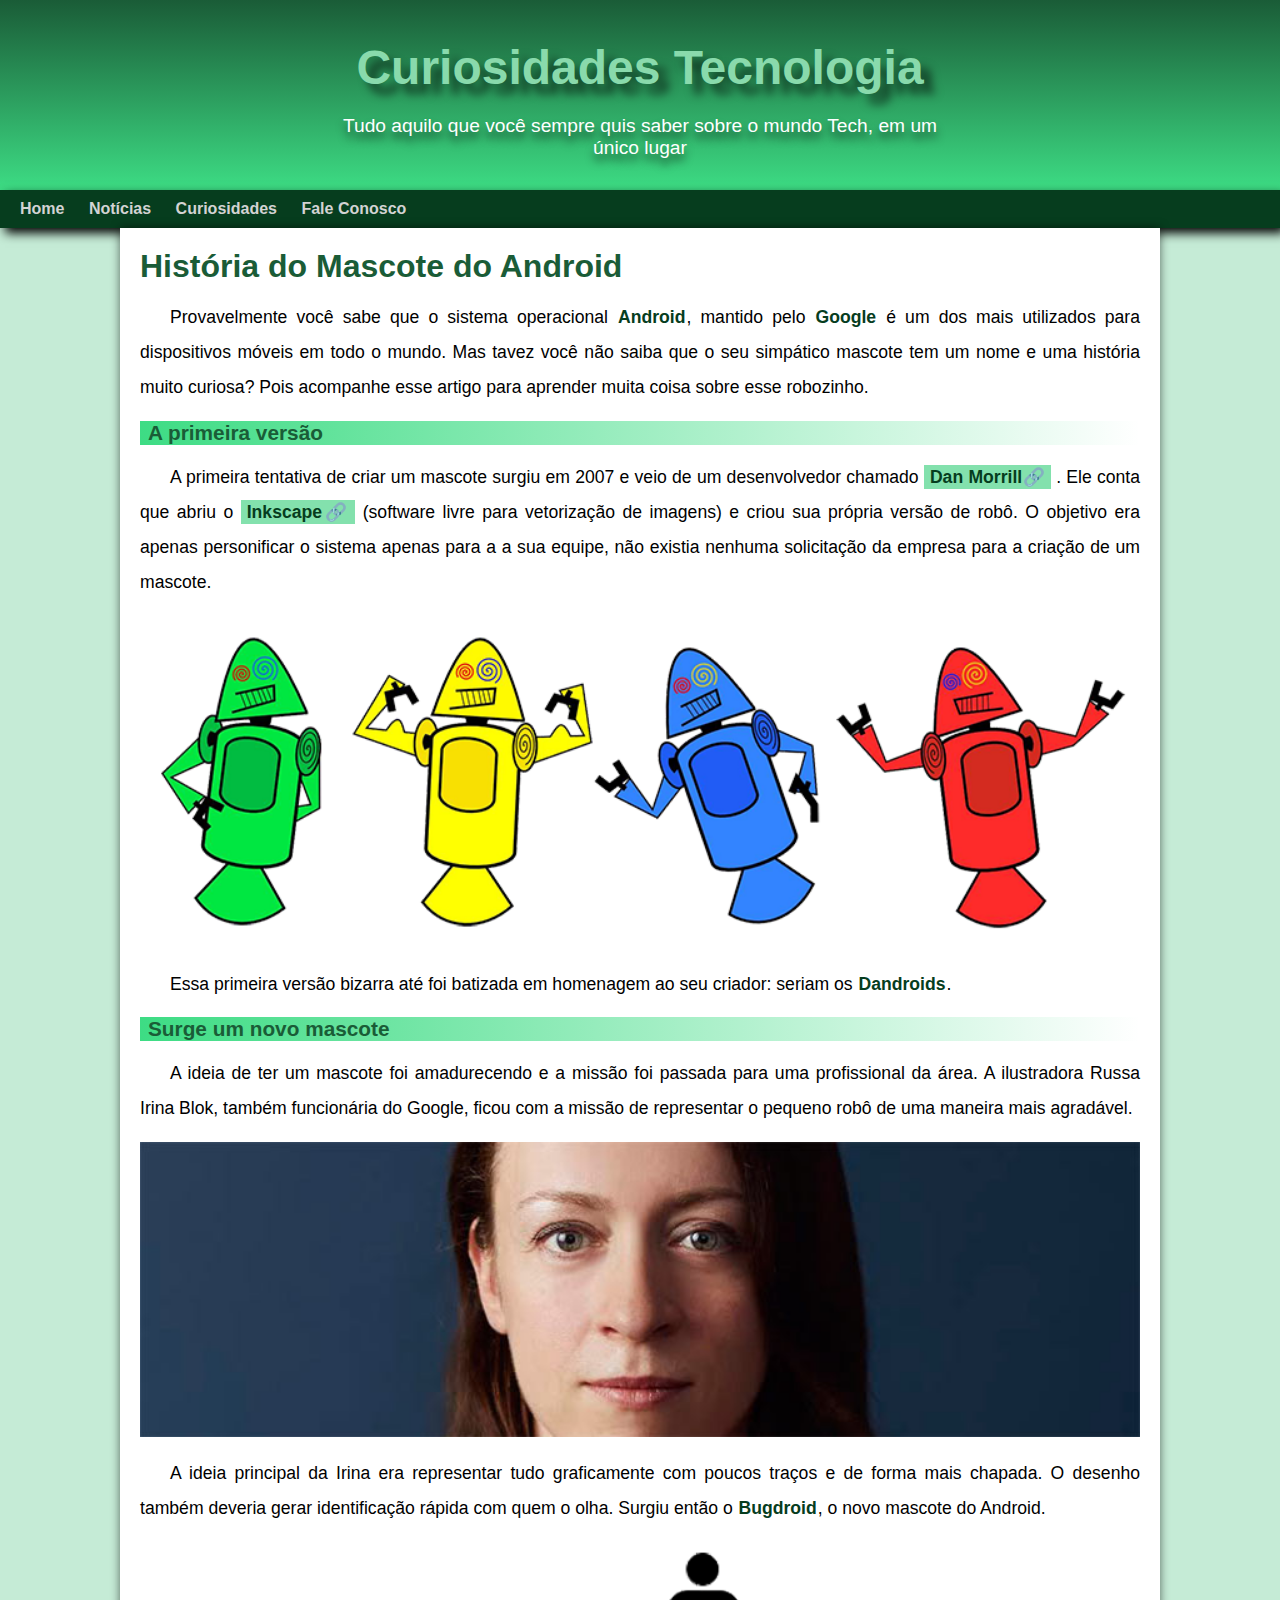
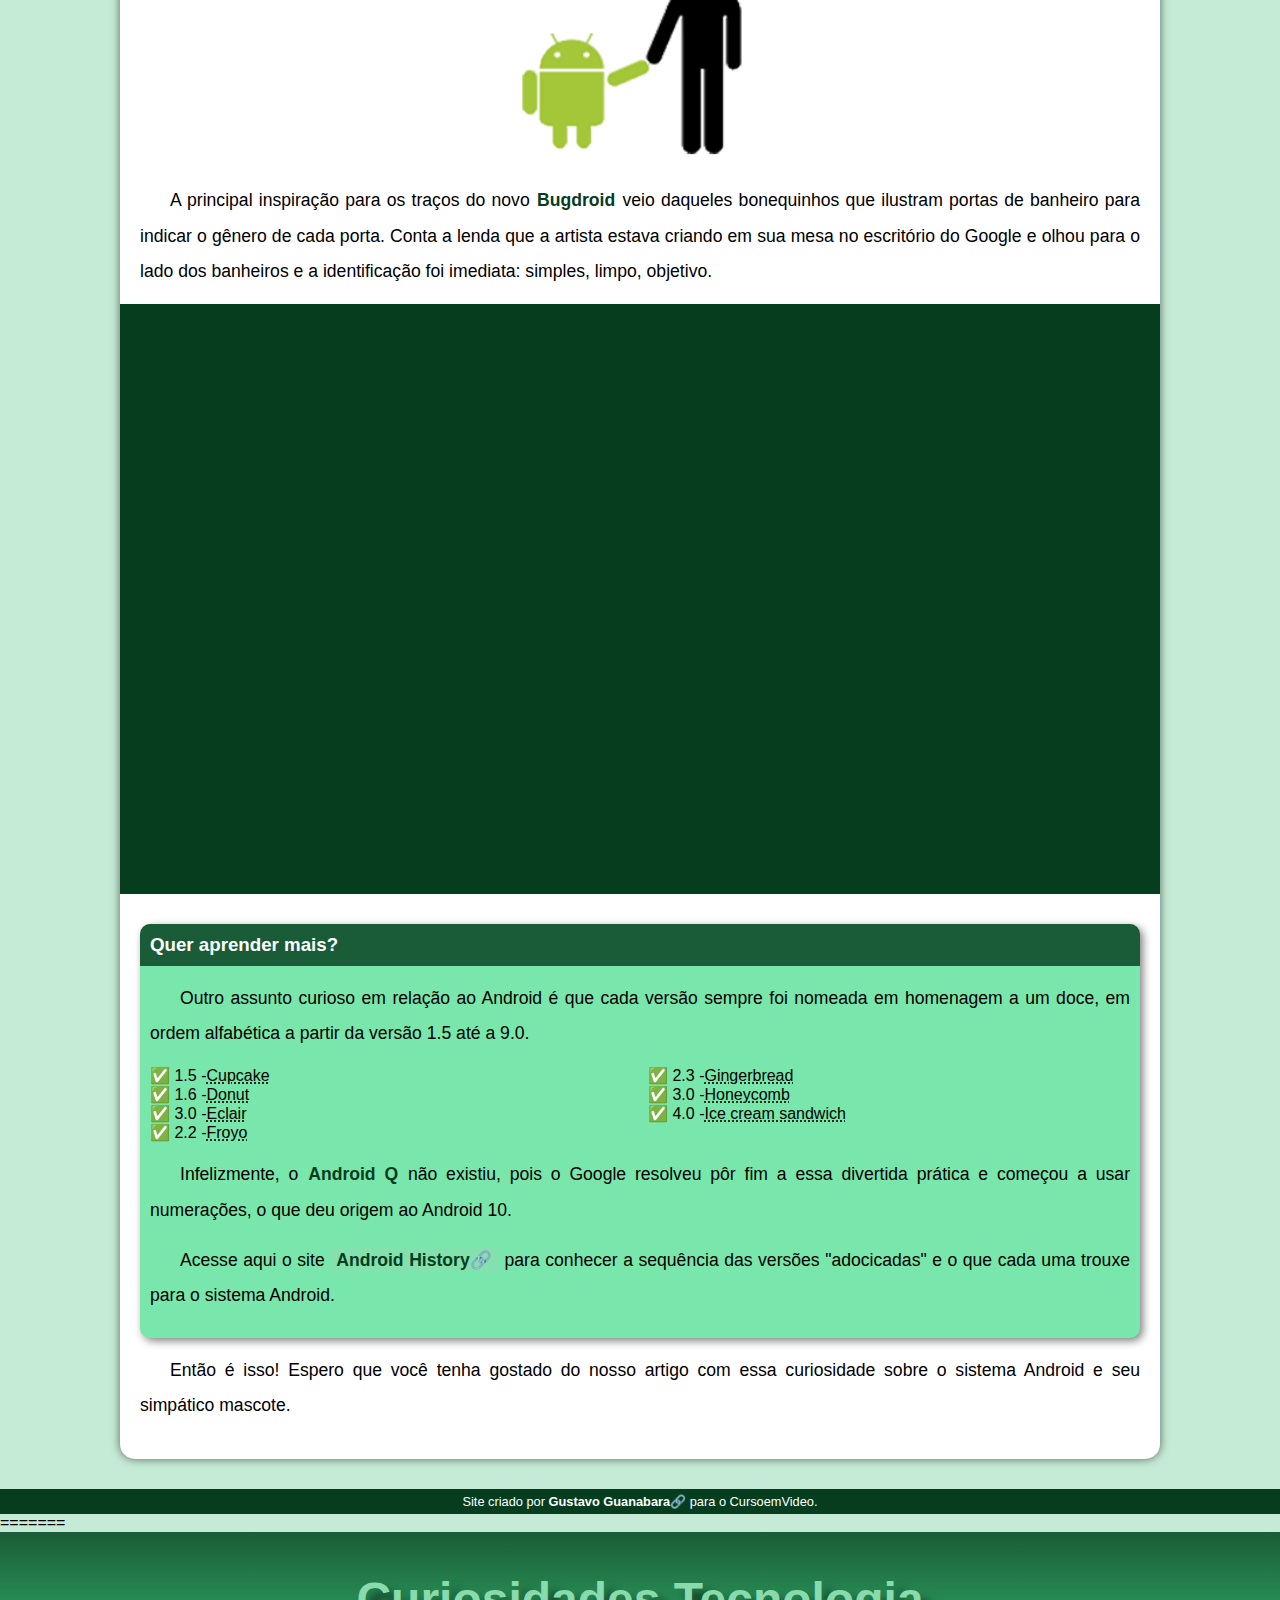
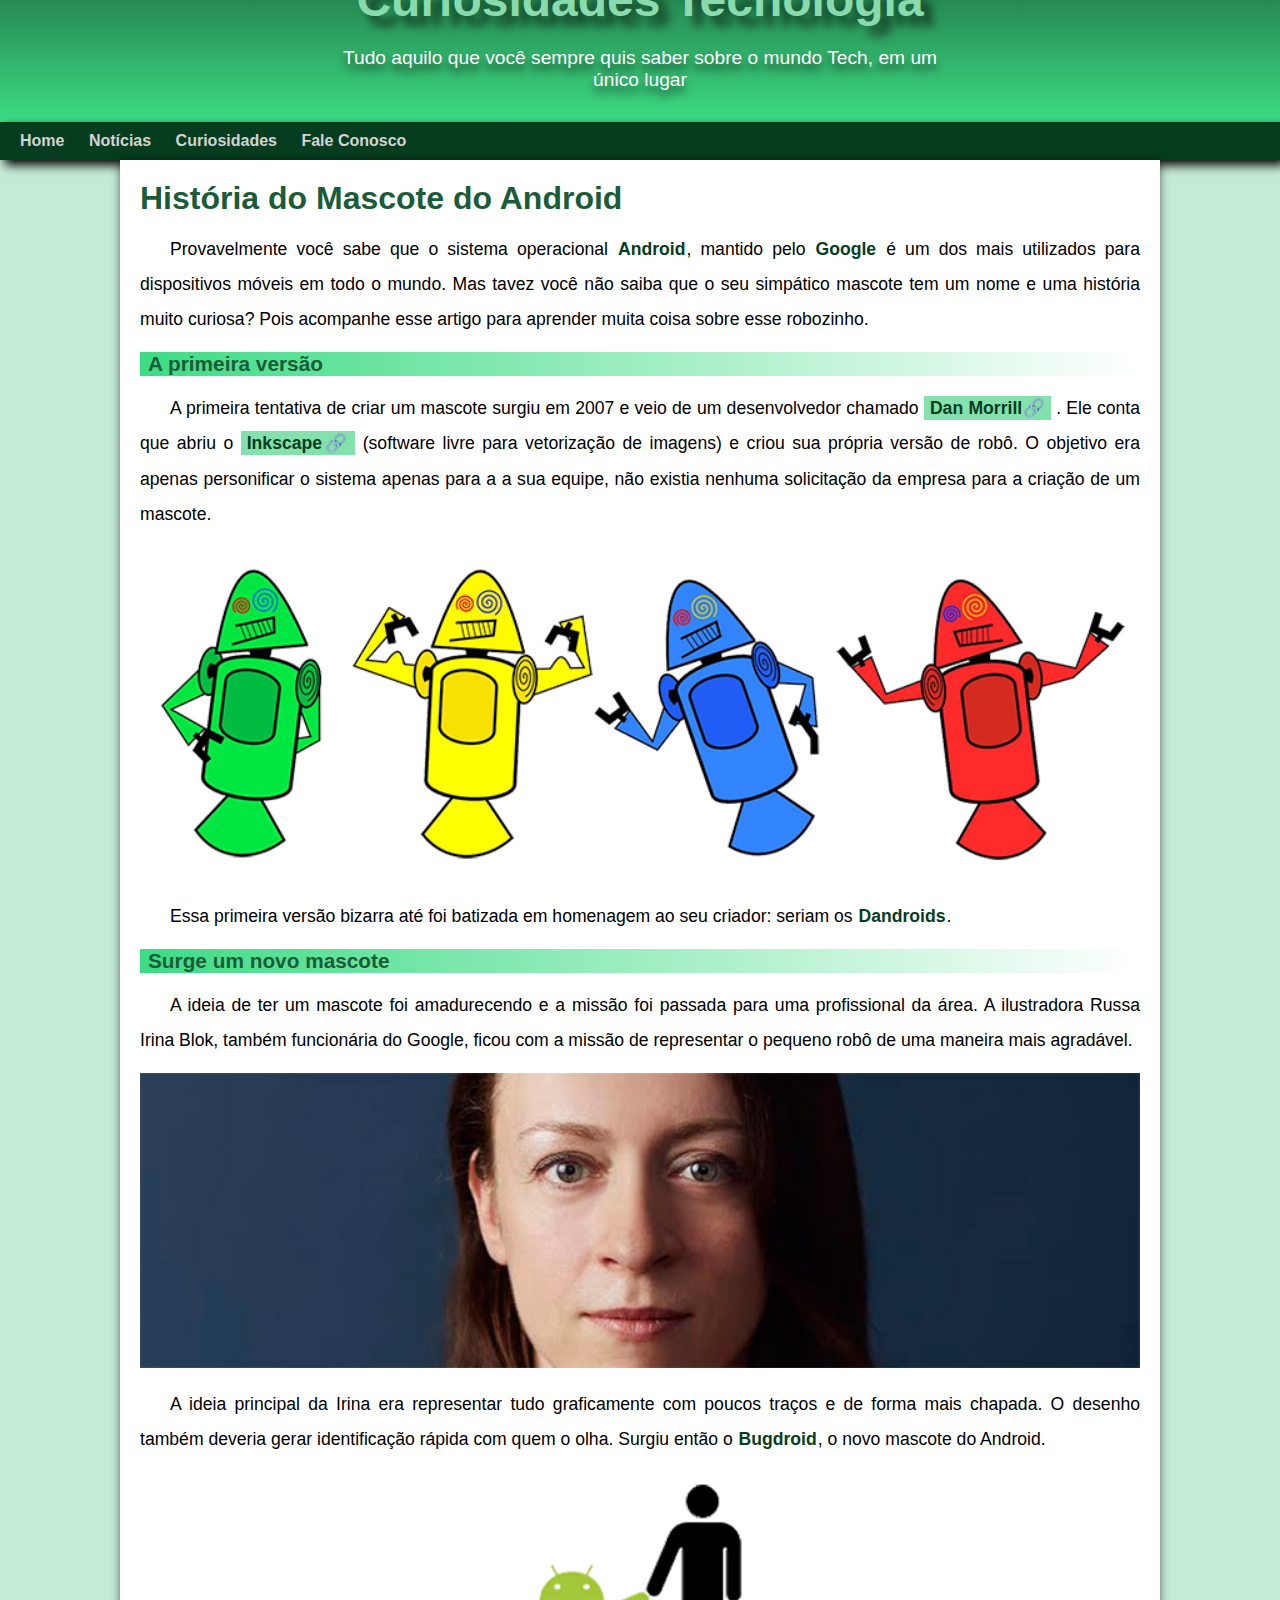
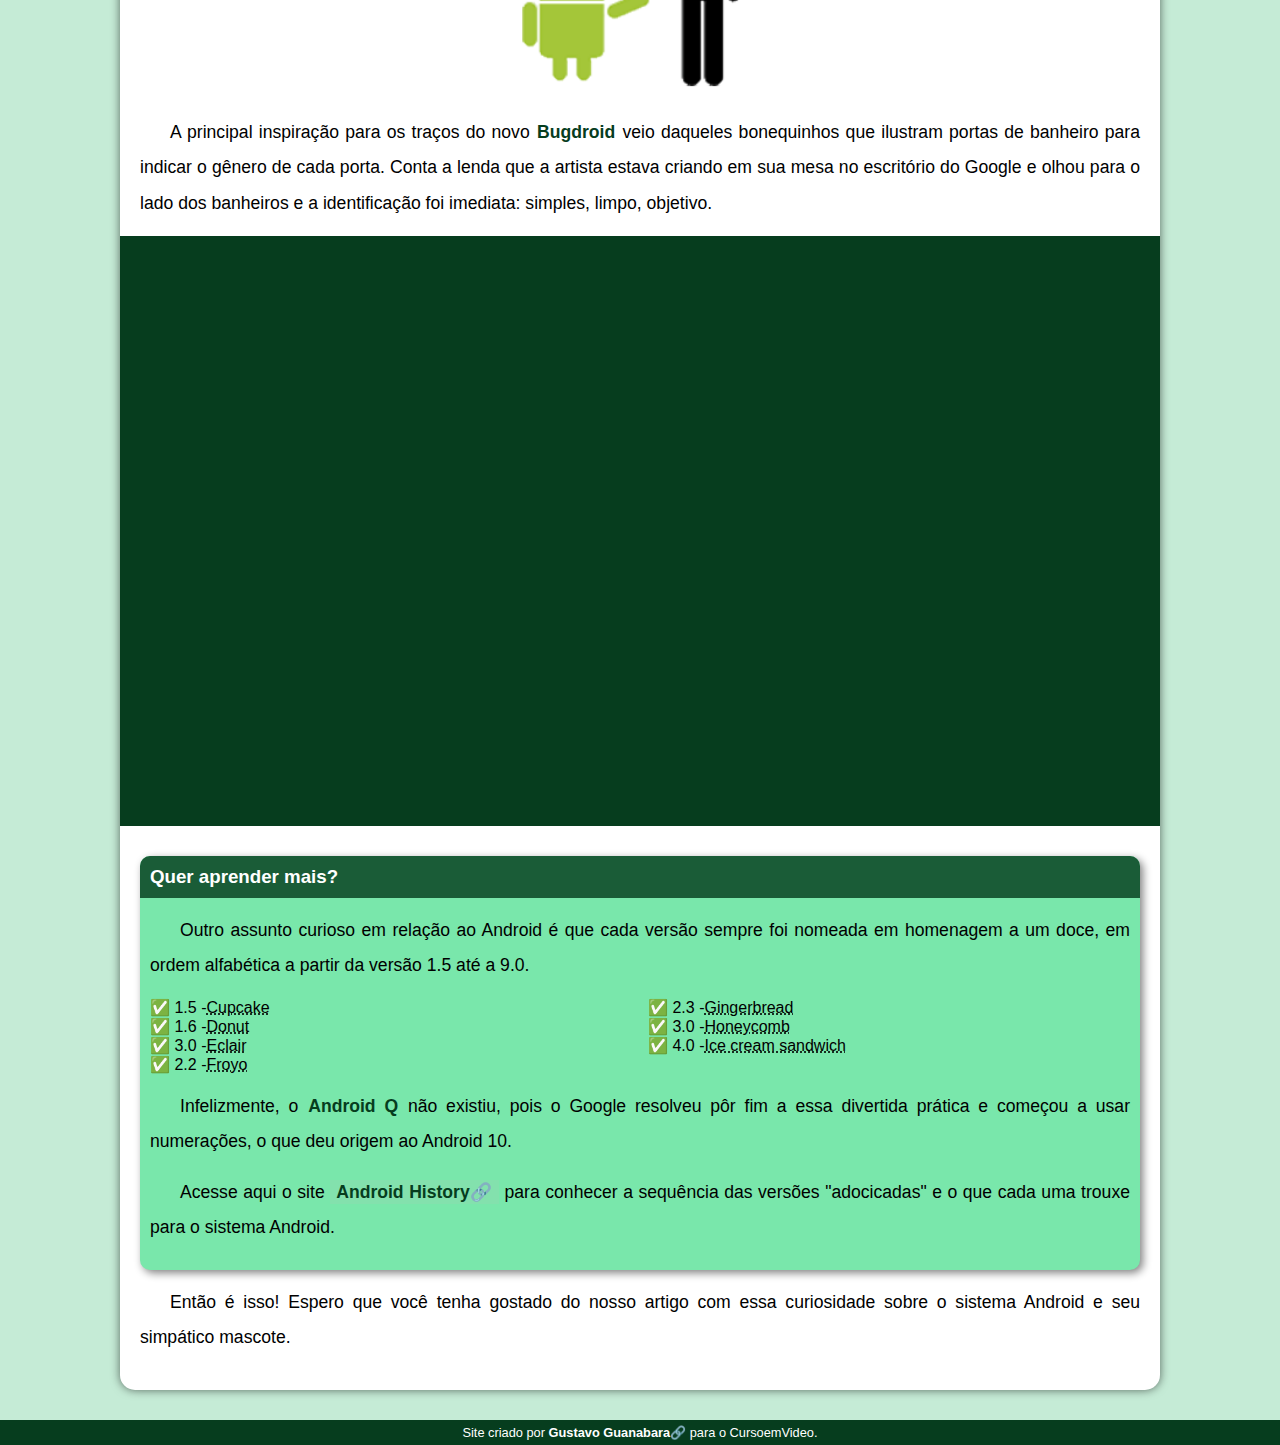
<file: index.html>
<!DOCTYPE html>
<html lang="pt-br">
<head>
    <meta charset="UTF-8">
    <meta name="viewport" content="width=device-width, initial-scale=1.0">
    <title>Como Surgiu o Android?</title>
    <link rel="shortcut icon" href="imagens/favicon.ico" type="image/x-icon">
    <link rel="stylesheet" href="style.css">
</head>
<body>
    <header>
        <h1>Curiosidades Tecnologia</h1>
        <p>Tudo aquilo que você sempre quis saber sobre o mundo Tech, em um único lugar</p>
    </header>
    
    <nav>
        <a href="#">Home</a>
        <a href="#">Notícias</a>
        <a href="#">Curiosidades</a>
        <a href="#">Fale Conosco</a>
    </nav>
    <main>
        <article>
            <h1>História do Mascote do Android</h1>

               <p> Provavelmente você sabe que o sistema operacional <strong>Android</strong>, mantido pelo <strong>Google</strong> é um dos mais utilizados para dispositivos móveis em todo o mundo. Mas tavez você não saiba que o seu simpático mascote tem um nome e uma história muito curiosa? Pois acompanhe esse artigo para aprender muita coisa sobre esse robozinho.</p>

                <h2>A primeira versão</h2>

                <p>A primeira tentativa de criar um mascote surgiu em 2007 e veio de um desenvolvedor chamado <a href="https://androidcommunity.com/" target="_blank">Dan Morrill🔗</a> . Ele conta que abriu o <a href="https://inkscape.org/pt-br/" target="_blank">Inkscape🔗</a> (software livre para vetorização de imagens) e criou sua própria versão de robô. O objetivo era apenas personificar o sistema apenas para a a sua equipe, não existia nenhuma solicitação da empresa para a criação de um mascote.</p>

                <picture>
                   <source media="(max-width: 670px)" srcset="imagens/dan-droids-pq.png">
                    <img src="imagens/dan-droids.png" alt="primeiro mascote Android">
                </picture>

                <p>Essa primeira versão bizarra até foi batizada em homenagem ao seu criador: seriam os <strong>Dandroids</strong>.</p>

                <h2>Surge um novo mascote</h2>

                <p>A ideia de ter um mascote foi amadurecendo e a missão foi passada para uma profissional da área. A ilustradora Russa Irina Blok, também funcionária do Google, ficou com a missão de representar o pequeno robô de uma maneira mais agradável.</p>

                <picture>
                    <source media="(max-width:670px )" srcset="imagens/irina-blok-pq.jpg">
                    <img src="imagens/irina-blok.jpg" alt="Criadora do BagDroid">
                </picture>

                <p>A ideia principal da Irina era representar tudo graficamente com poucos traços e de forma mais chapada. O desenho também deveria gerar identificação rápida com quem o olha. Surgiu então o <strong>Bugdroid</strong>, o novo mascote do Android.</p>

                <img src="imagens/bugdroid.png" class="pequeno" alt="bugdroid">

                <p>A principal inspiração para os traços do novo <strong>Bugdroid</strong> veio daqueles bonequinhos que ilustram portas de banheiro para indicar o gênero de cada porta. Conta a lenda que a artista estava criando em sua mesa no escritório do Google e olhou para o lado dos banheiros e a identificação foi imediata: simples, limpo, objetivo.</p>

                <div class="video">  
                 <iframe width="560" height="315" src="https://www.youtube.com/embed/l2UDgpLz20M?si=MJ5Qr9X6HgvP6pcC" title="YouTube video player" frameborder="0" allow="accelerometer; autoplay; clipboard-write; encrypted-media; gyroscope; picture-in-picture; web-share" referrerpolicy="strict-origin-when-cross-origin" allowfullscreen></iframe>
                </div>
                <aside>
                   <h3> Quer aprender mais? </h3>

                    <p>Outro assunto curioso em relação ao Android é que cada versão sempre foi nomeada em homenagem a um doce, em ordem alfabética a partir da versão 1.5 até a 9.0.</p>

                   <ul>
                           <li>
                            ✅ 1.5 -<abbr title="Bolo de Copo">Cupcake</abbr>
                            </li>
                            <li>
                                ✅ 1.6 -<abbr title="Rosquinha">Donut</abbr>
                                </li>
                                <li>
                                    ✅ 3.0 -<abbr title="Bomba">Eclair</abbr>
                                    </li>
                                    <li>
                                        ✅ 2.2 -<abbr title="iorgute">Froyo</abbr>
                                        </li>
                                        <li>
                                            ✅     2.3 -<abbr title="biscoito de gengibre">Gingerbread</abbr>
                                            </li>
                                            <li>
                                                ✅   3.0 -<abbr title="Favo de mel">Honeycomb</abbr>
                                                </li>
                                                <li>
                                                    ✅  4.0 -<abbr title="Sanduiche de Sorvete">Ice cream sandwich</abbr>
                                                    </li>
                           
                    </ul>

                    <p>Infelizmente, o <strong>Android Q</strong> não existiu, pois o Google resolveu pôr fim a essa divertida prática e começou a usar numerações, o que deu origem ao Android 10.</p>

                    <p>Acesse aqui o site <a href="https://www.mobiletime.com.br/museu-movel/11/08/2023/o-nascimento-do-sistema-operacional-android/" target="_blank">Android History🔗</a> para conhecer a sequência das versões "adocicadas" e o que cada uma trouxe para o sistema Android.</p>
                </aside>

                <p>Então é isso! Espero que você tenha gostado do nosso artigo com essa curiosidade sobre o sistema Android e seu simpático mascote.</p>
        </article>
    </main>
    <footer>
        <p>Site criado por <a href="https://gustavoguanabara.github.io/" target="_blank">Gustavo Guanabara🔗</a> para o CursoemVideo.</p>
    </footer>
</body>
=======
<!DOCTYPE html>
<html lang="pt-br">
<head>
    <meta charset="UTF-8">
    <meta name="viewport" content="width=device-width, initial-scale=1.0">
    <title>Como Surgiu o Android?</title>
    <link rel="shortcut icon" href="imagens/favicon.ico" type="image/x-icon">
    <link rel="stylesheet" href="style.css">
</head>
<body>
    <header>
        <h1>Curiosidades Tecnologia</h1>
        <p>Tudo aquilo que você sempre quis saber sobre o mundo Tech, em um único lugar</p>
    </header>
    
    <nav>
        <a href="#">Home</a>
        <a href="#">Notícias</a>
        <a href="#">Curiosidades</a>
        <a href="#">Fale Conosco</a>
    </nav>
    <main>
        <article>
            <h1>História do Mascote do Android</h1>

               <p> Provavelmente você sabe que o sistema operacional <strong>Android</strong>, mantido pelo <strong>Google</strong> é um dos mais utilizados para dispositivos móveis em todo o mundo. Mas tavez você não saiba que o seu simpático mascote tem um nome e uma história muito curiosa? Pois acompanhe esse artigo para aprender muita coisa sobre esse robozinho.</p>

                <h2>A primeira versão</h2>

                <p>A primeira tentativa de criar um mascote surgiu em 2007 e veio de um desenvolvedor chamado <a href="https://androidcommunity.com/" target="_blank">Dan Morrill🔗</a> . Ele conta que abriu o <a href="https://inkscape.org/pt-br/" target="_blank">Inkscape🔗</a> (software livre para vetorização de imagens) e criou sua própria versão de robô. O objetivo era apenas personificar o sistema apenas para a a sua equipe, não existia nenhuma solicitação da empresa para a criação de um mascote.</p>

                <picture>
                   <source media="(max-width: 670px)" srcset="imagens/dan-droids-pq.png">
                    <img src="imagens/dan-droids.png" alt="primeiro mascote Android">
                </picture>

                <p>Essa primeira versão bizarra até foi batizada em homenagem ao seu criador: seriam os <strong>Dandroids</strong>.</p>

                <h2>Surge um novo mascote</h2>

                <p>A ideia de ter um mascote foi amadurecendo e a missão foi passada para uma profissional da área. A ilustradora Russa Irina Blok, também funcionária do Google, ficou com a missão de representar o pequeno robô de uma maneira mais agradável.</p>

                <picture>
                    <source media="(max-width:670px )" srcset="imagens/irina-blok-pq.jpg">
                    <img src="imagens/irina-blok.jpg" alt="Criadora do BagDroid">
                </picture>

                <p>A ideia principal da Irina era representar tudo graficamente com poucos traços e de forma mais chapada. O desenho também deveria gerar identificação rápida com quem o olha. Surgiu então o <strong>Bugdroid</strong>, o novo mascote do Android.</p>

                <img src="imagens/bugdroid.png" class="pequeno" alt="bugdroid">

                <p>A principal inspiração para os traços do novo <strong>Bugdroid</strong> veio daqueles bonequinhos que ilustram portas de banheiro para indicar o gênero de cada porta. Conta a lenda que a artista estava criando em sua mesa no escritório do Google e olhou para o lado dos banheiros e a identificação foi imediata: simples, limpo, objetivo.</p>

                <div class="video">  
                 <iframe width="560" height="315" src="https://www.youtube.com/embed/l2UDgpLz20M?si=MJ5Qr9X6HgvP6pcC" title="YouTube video player" frameborder="0" allow="accelerometer; autoplay; clipboard-write; encrypted-media; gyroscope; picture-in-picture; web-share" referrerpolicy="strict-origin-when-cross-origin" allowfullscreen></iframe>
                </div>
                <aside>
                   <h3> Quer aprender mais? </h3>

                    <p>Outro assunto curioso em relação ao Android é que cada versão sempre foi nomeada em homenagem a um doce, em ordem alfabética a partir da versão 1.5 até a 9.0.</p>

                   <ul>
                           <li>
                            ✅ 1.5 -<abbr title="Bolo de Copo">Cupcake</abbr>
                            </li>
                            <li>
                                ✅ 1.6 -<abbr title="Rosquinha">Donut</abbr>
                                </li>
                                <li>
                                    ✅ 3.0 -<abbr title="Bomba">Eclair</abbr>
                                    </li>
                                    <li>
                                        ✅ 2.2 -<abbr title="iorgute">Froyo</abbr>
                                        </li>
                                        <li>
                                            ✅     2.3 -<abbr title="biscoito de gengibre">Gingerbread</abbr>
                                            </li>
                                            <li>
                                                ✅   3.0 -<abbr title="Favo de mel">Honeycomb</abbr>
                                                </li>
                                                <li>
                                                    ✅  4.0 -<abbr title="Sanduiche de Sorvete">Ice cream sandwich</abbr>
                                                    </li>
                           
                    </ul>

                    <p>Infelizmente, o <strong>Android Q</strong> não existiu, pois o Google resolveu pôr fim a essa divertida prática e começou a usar numerações, o que deu origem ao Android 10.</p>

                    <p>Acesse aqui o site <a href="https://www.mobiletime.com.br/museu-movel/11/08/2023/o-nascimento-do-sistema-operacional-android/" target="_blank">Android History🔗</a> para conhecer a sequência das versões "adocicadas" e o que cada uma trouxe para o sistema Android.</p>
                </aside>

                <p>Então é isso! Espero que você tenha gostado do nosso artigo com essa curiosidade sobre o sistema Android e seu simpático mascote.</p>
        </article>
    </main>
    <footer>
        <p>Site criado por <a href="https://gustavoguanabara.github.io/" target="_blank">Gustavo Guanabara🔗</a> para o CursoemVideo.</p>
    </footer>
</body>

</html>
</file>
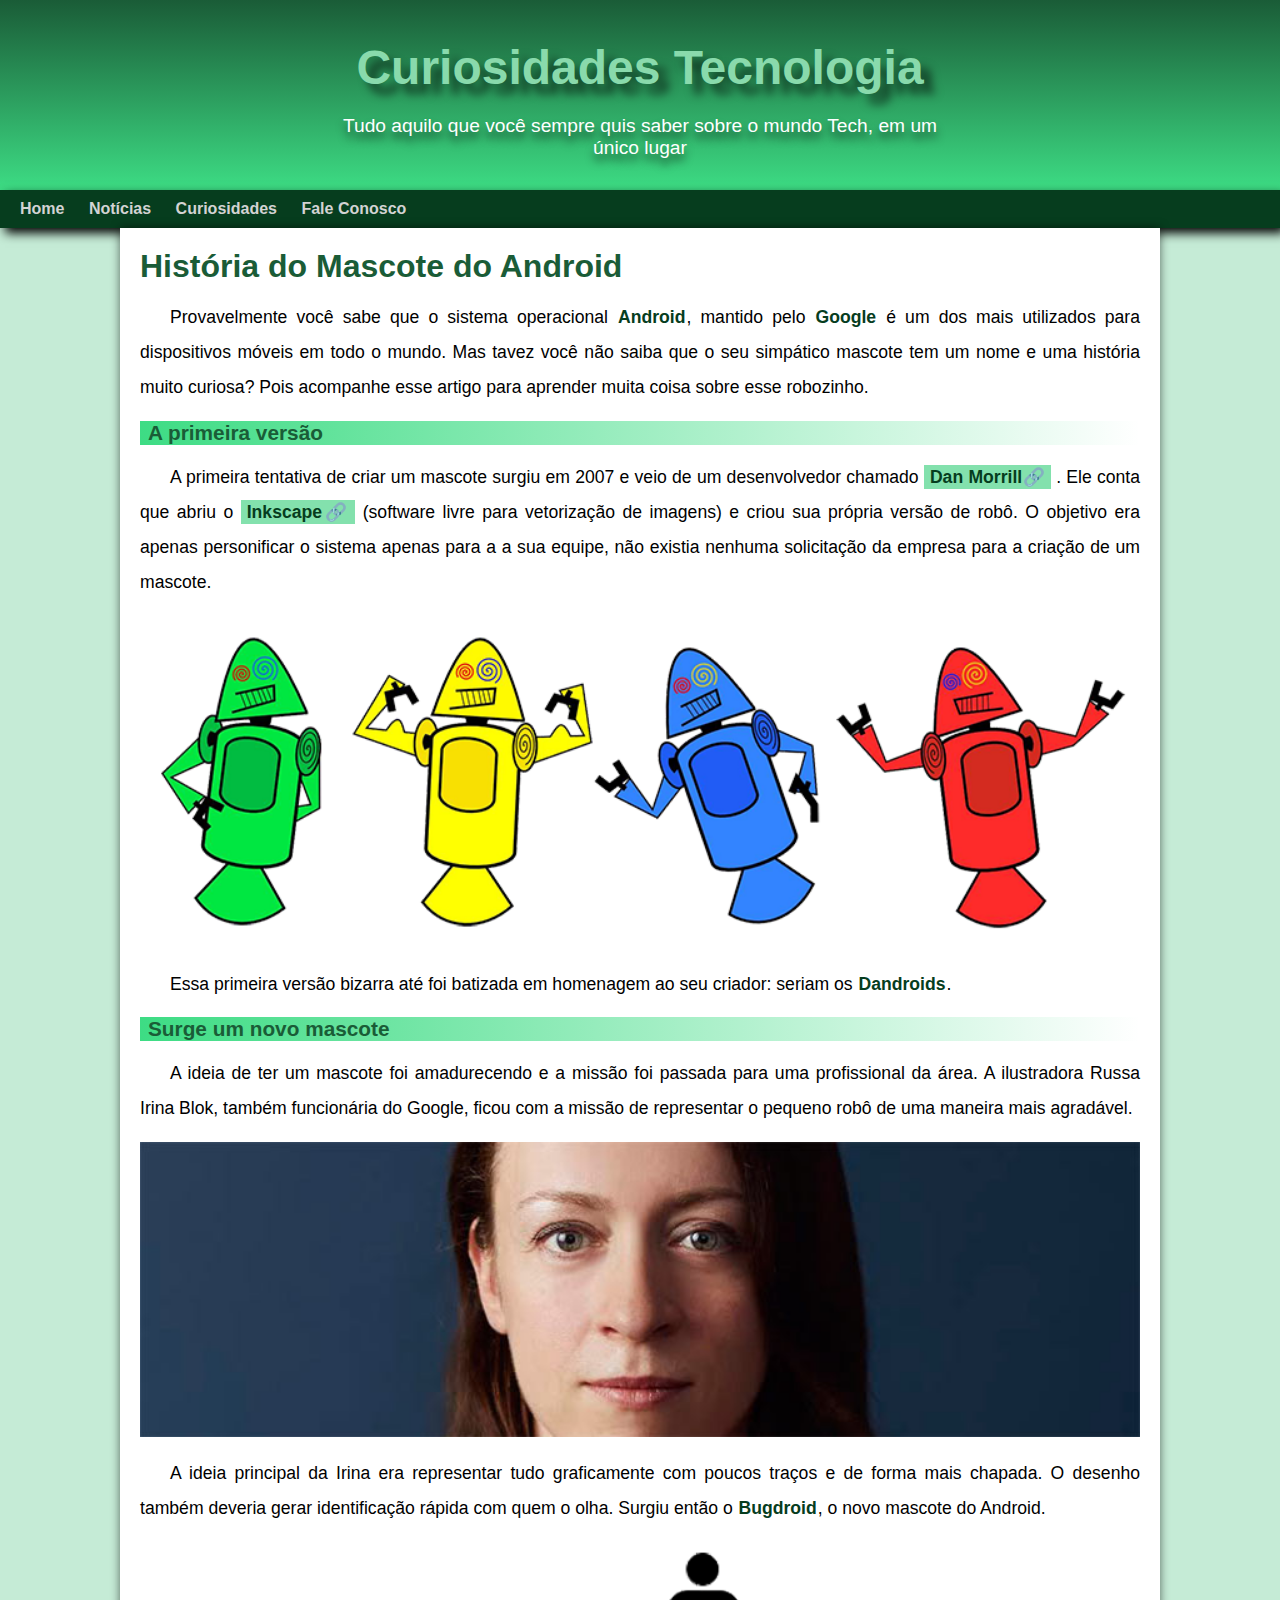
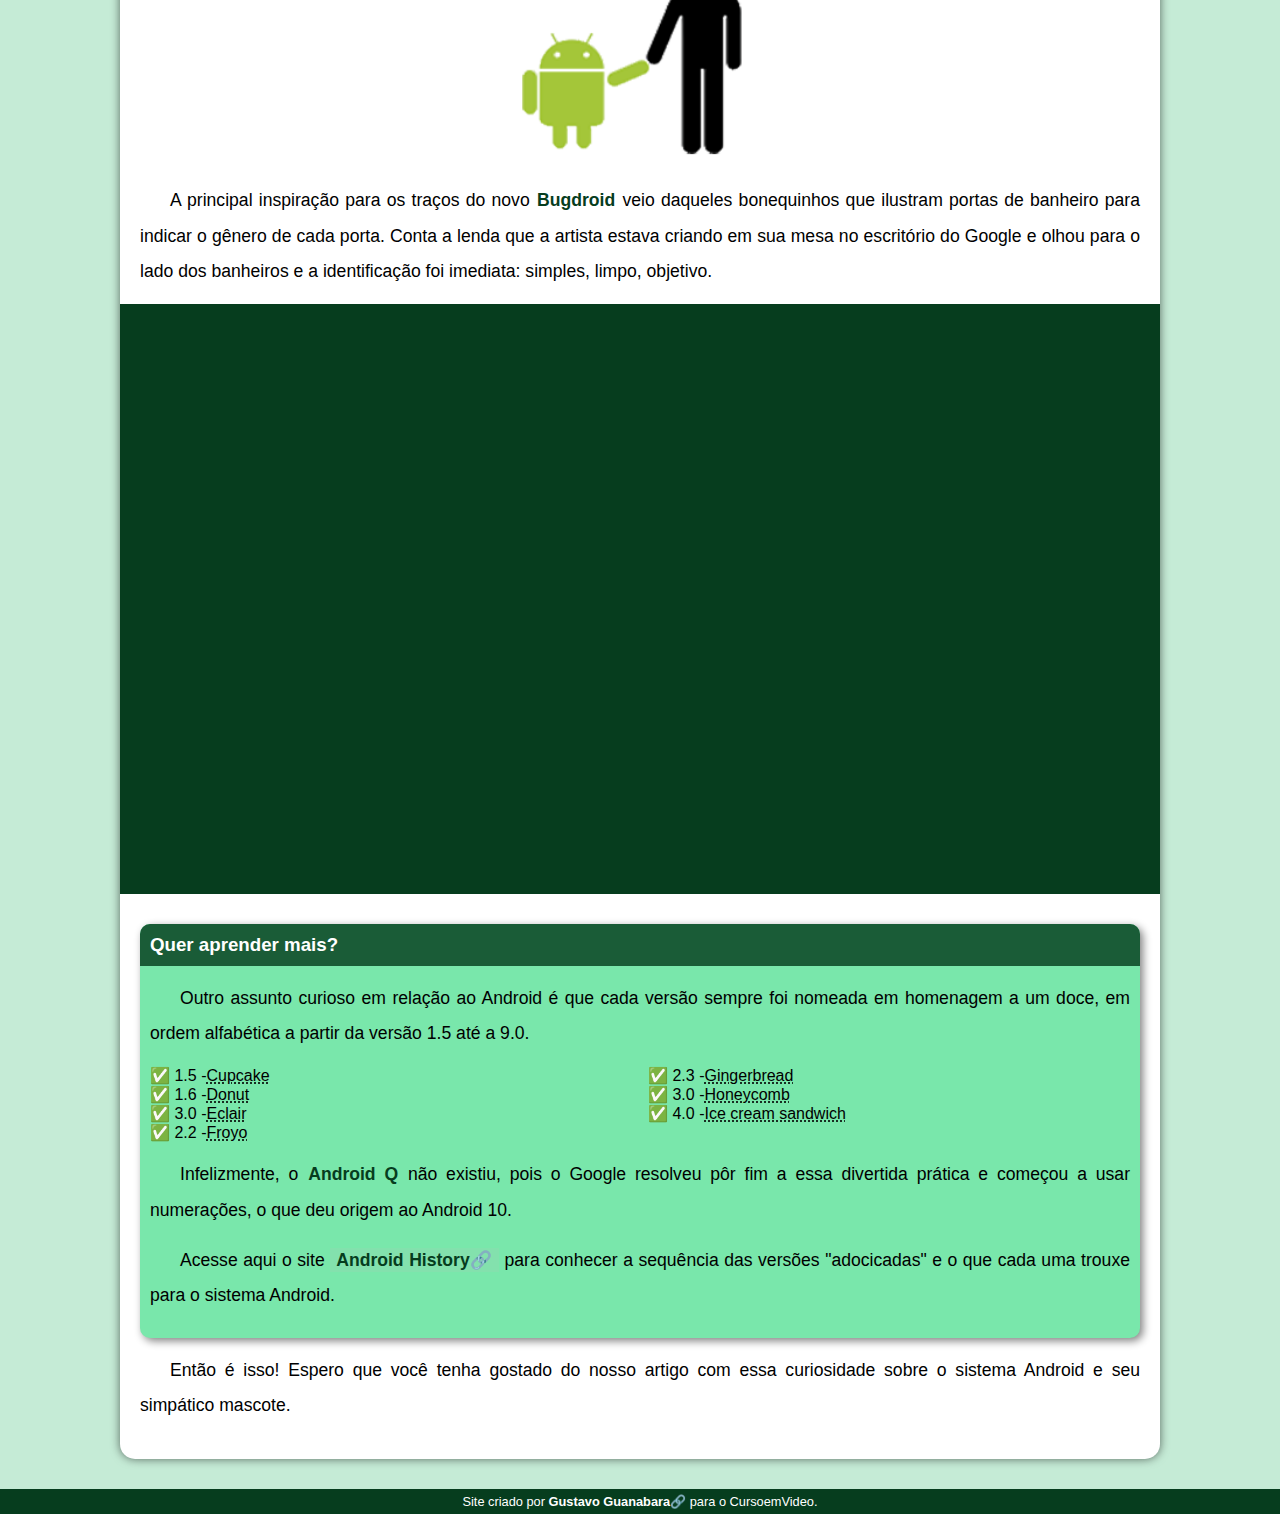
<file: android.html>
<!DOCTYPE html>
<html lang="pt-br">
<head>
    <meta charset="UTF-8">
    <meta name="viewport" content="width=device-width, initial-scale=1.0">
    <title>Como Surgiu o Android?</title>
    <link rel="shortcut icon" href="imagens/favicon.ico" type="image/x-icon">
    <link rel="stylesheet" href="style.css">
</head>
<body>
    <header>
        <h1>Curiosidades Tecnologia</h1>
        <p>Tudo aquilo que você sempre quis saber sobre o mundo Tech, em um único lugar</p>
    </header>
    
    <nav>
        <a href="#">Home</a>
        <a href="#">Notícias</a>
        <a href="#">Curiosidades</a>
        <a href="#">Fale Conosco</a>
    </nav>
    <main>
        <article>
            <h1>História do Mascote do Android</h1>

               <p> Provavelmente você sabe que o sistema operacional <strong>Android</strong>, mantido pelo <strong>Google</strong> é um dos mais utilizados para dispositivos móveis em todo o mundo. Mas tavez você não saiba que o seu simpático mascote tem um nome e uma história muito curiosa? Pois acompanhe esse artigo para aprender muita coisa sobre esse robozinho.</p>

                <h2>A primeira versão</h2>

                <p>A primeira tentativa de criar um mascote surgiu em 2007 e veio de um desenvolvedor chamado <a href="https://androidcommunity.com/" target="_blank">Dan Morrill🔗</a> . Ele conta que abriu o <a href="https://inkscape.org/pt-br/" target="_blank">Inkscape🔗</a> (software livre para vetorização de imagens) e criou sua própria versão de robô. O objetivo era apenas personificar o sistema apenas para a a sua equipe, não existia nenhuma solicitação da empresa para a criação de um mascote.</p>

                <picture>
                   <source media="(max-width: 670px)" srcset="imagens/dan-droids-pq.png">
                    <img src="imagens/dan-droids.png" alt="primeiro mascote Android">
                </picture>

                <p>Essa primeira versão bizarra até foi batizada em homenagem ao seu criador: seriam os <strong>Dandroids</strong>.</p>

                <h2>Surge um novo mascote</h2>

                <p>A ideia de ter um mascote foi amadurecendo e a missão foi passada para uma profissional da área. A ilustradora Russa Irina Blok, também funcionária do Google, ficou com a missão de representar o pequeno robô de uma maneira mais agradável.</p>

                <picture>
                    <source media="(max-width:670px )" srcset="imagens/irina-blok-pq.jpg">
                    <img src="imagens/irina-blok.jpg" alt="Criadora do BagDroid">
                </picture>

                <p>A ideia principal da Irina era representar tudo graficamente com poucos traços e de forma mais chapada. O desenho também deveria gerar identificação rápida com quem o olha. Surgiu então o <strong>Bugdroid</strong>, o novo mascote do Android.</p>

                <img src="imagens/bugdroid.png" class="pequeno" alt="bugdroid">

                <p>A principal inspiração para os traços do novo <strong>Bugdroid</strong> veio daqueles bonequinhos que ilustram portas de banheiro para indicar o gênero de cada porta. Conta a lenda que a artista estava criando em sua mesa no escritório do Google e olhou para o lado dos banheiros e a identificação foi imediata: simples, limpo, objetivo.</p>

                <div class="video">  
                 <iframe width="560" height="315" src="https://www.youtube.com/embed/l2UDgpLz20M?si=MJ5Qr9X6HgvP6pcC" title="YouTube video player" frameborder="0" allow="accelerometer; autoplay; clipboard-write; encrypted-media; gyroscope; picture-in-picture; web-share" referrerpolicy="strict-origin-when-cross-origin" allowfullscreen></iframe>
                </div>
                <aside>
                   <h3> Quer aprender mais? </h3>

                    <p>Outro assunto curioso em relação ao Android é que cada versão sempre foi nomeada em homenagem a um doce, em ordem alfabética a partir da versão 1.5 até a 9.0.</p>

                   <ul>
                           <li>
                            ✅ 1.5 -<abbr title="Bolo de Copo">Cupcake</abbr>
                            </li>
                            <li>
                                ✅ 1.6 -<abbr title="Rosquinha">Donut</abbr>
                                </li>
                                <li>
                                    ✅ 3.0 -<abbr title="Bomba">Eclair</abbr>
                                    </li>
                                    <li>
                                        ✅ 2.2 -<abbr title="iorgute">Froyo</abbr>
                                        </li>
                                        <li>
                                            ✅     2.3 -<abbr title="biscoito de gengibre">Gingerbread</abbr>
                                            </li>
                                            <li>
                                                ✅   3.0 -<abbr title="Favo de mel">Honeycomb</abbr>
                                                </li>
                                                <li>
                                                    ✅  4.0 -<abbr title="Sanduiche de Sorvete">Ice cream sandwich</abbr>
                                                    </li>
                           
                    </ul>

                    <p>Infelizmente, o <strong>Android Q</strong> não existiu, pois o Google resolveu pôr fim a essa divertida prática e começou a usar numerações, o que deu origem ao Android 10.</p>

                    <p>Acesse aqui o site <a href="https://www.mobiletime.com.br/museu-movel/11/08/2023/o-nascimento-do-sistema-operacional-android/" target="_blank">Android History🔗</a> para conhecer a sequência das versões "adocicadas" e o que cada uma trouxe para o sistema Android.</p>
                </aside>

                <p>Então é isso! Espero que você tenha gostado do nosso artigo com essa curiosidade sobre o sistema Android e seu simpático mascote.</p>
        </article>
    </main>
    <footer>
        <p>Site criado por <a href="https://gustavoguanabara.github.io/" target="_blank">Gustavo Guanabara🔗</a> para o CursoemVideo.</p>
    </footer>
</body>
</html>
</file>
<file: style.css>
@charset "UTF-8";


/*
#c5ebd6
#83e1ad
#3ddc84
#2fa866
#1a5c37
#063d1e
*/
:root{
    --cor0:#c5ebd6;
    --cor1:#83e1ad;
    --cor2:#3ddc84;
    --cor3:#2fa866;
    --cor4:#1a5c37;
    --cor5:#063d1e;
}

*{
    margin: 0;
    padding: 0;
}

body{
    background-color: #c5ebd6;
    font-family: 'Segoe UI', Tahoma, Geneva, Verdana, sans-serif;
}

 main p{
    margin: 15PX 0px;
    text-align: justify;
    text-indent: 30px;
    font-size: 1.1em;
    line-height: 2em;
}

main strong{
    color: var(--cor5);
    font-weight: bolder;
    padding: 1px;
}
header{
    background-image: linear-gradient(to top,var(--cor2), var(--cor4));
    min-height: 150px;
    text-align: center;
    padding-top: 40px;
}

header h1{
    color: #89daac;
    font-family: 'Segoe UI', Tahoma, Geneva, Verdana, sans-serif;
    margin-bottom: 20px;
    font-size: 3em;
    text-shadow: 10px 10px 10px rgba(0, 0, 0, 0.63);
}

header p {
    color: #fff;
    font-size: 1.2em;
    font-family: 'Segoe UI', Tahoma, Geneva, Verdana, sans-serif;
    max-width: 600px;
    margin: auto;
    padding-left: 10px;
    padding-right: 10px;
    text-shadow: 0px 7px 9px rgba(0, 0, 0, 0.63);
}

nav{
    background-color: #063d1e;
    padding: 10px;
    box-shadow: 5px 5px 10px;
}

nav a{
    text-decoration: none;
    color: #d3d3d3;
    padding: 10px;
    font-weight: bold;
}

nav a:hover{
    background-color:var(--cor2);
    color: #063d1e;
    border-radius: 5px;
    transition: 0.5s;
}

main{
    min-width: 300px;
    max-width: 1000px;
    background-color: #fff;
    margin: auto;
    padding: 20px;
    box-shadow: 0px 0px 10px rgba(0, 0, 0, 0.562);
    margin-bottom: 30px;
    border-bottom-left-radius:15px ;
    border-bottom-right-radius:15px ;
}

main h1{
    color: #1a5c37;
    font-family: 'Segoe UI', Tahoma, Geneva, Verdana, sans-serif;
}
main h2{
    font-family: 'Segoe UI', Tahoma, Geneva, Verdana, sans-serif;
    color: #1a5c37;
    font-size: 1.3em;
    background-image:linear-gradient(to right,var(--cor2),transparent);
    text-indent: 8px;
}

main img {
    width: 100%;
}

main img.pequeno{
    max-width: 350px;
    margin: auto;
    display: block;
}

main a {
    text-decoration: none;
    font-weight: bolder;
    color: #063d1e;
    background-color: var(--cor1);
    padding: 2px 6px;

}

main a:hover{
    text-decoration: underline;
    color: var(--cor4);
}
aside h3 {
    background-color: #1a5c37;
    color: #fff;
    padding: 10px;
    border-radius: 10px 10px 0px 0px;
    margin: -10px -10px 0px;
}

aside {
    background-color: #79e7ab;
    padding: 10px;
    border-radius: 10px;
    box-shadow: 3px 3px 8px rgba(0, 0, 0, 0.493);
}

aside ul{

    list-style-position: inside;
    columns: 2;
    list-style: none;
}

div.video{
    background-color: #063d1e;
    margin:0px -20px 30px -20px;
    padding: 20px;
    position: relative;
    padding-bottom: 57%;

}

div.video iframe{
    position: absolute;
    top: 5%;
    left: 5%;
    width: 90%;
    height: 90%;
}

footer {
    background-color: var(--cor5);
    color: #fff;
    text-align: center;
    font-size: 0.8em;
    padding: 5px;
}

footer a{
    color: #fff;
    font-weight: bolder;
    text-decoration: none;

}

footer a:hover{
    text-decoration: underline;
    color: #3ddc84;
}
</file>
